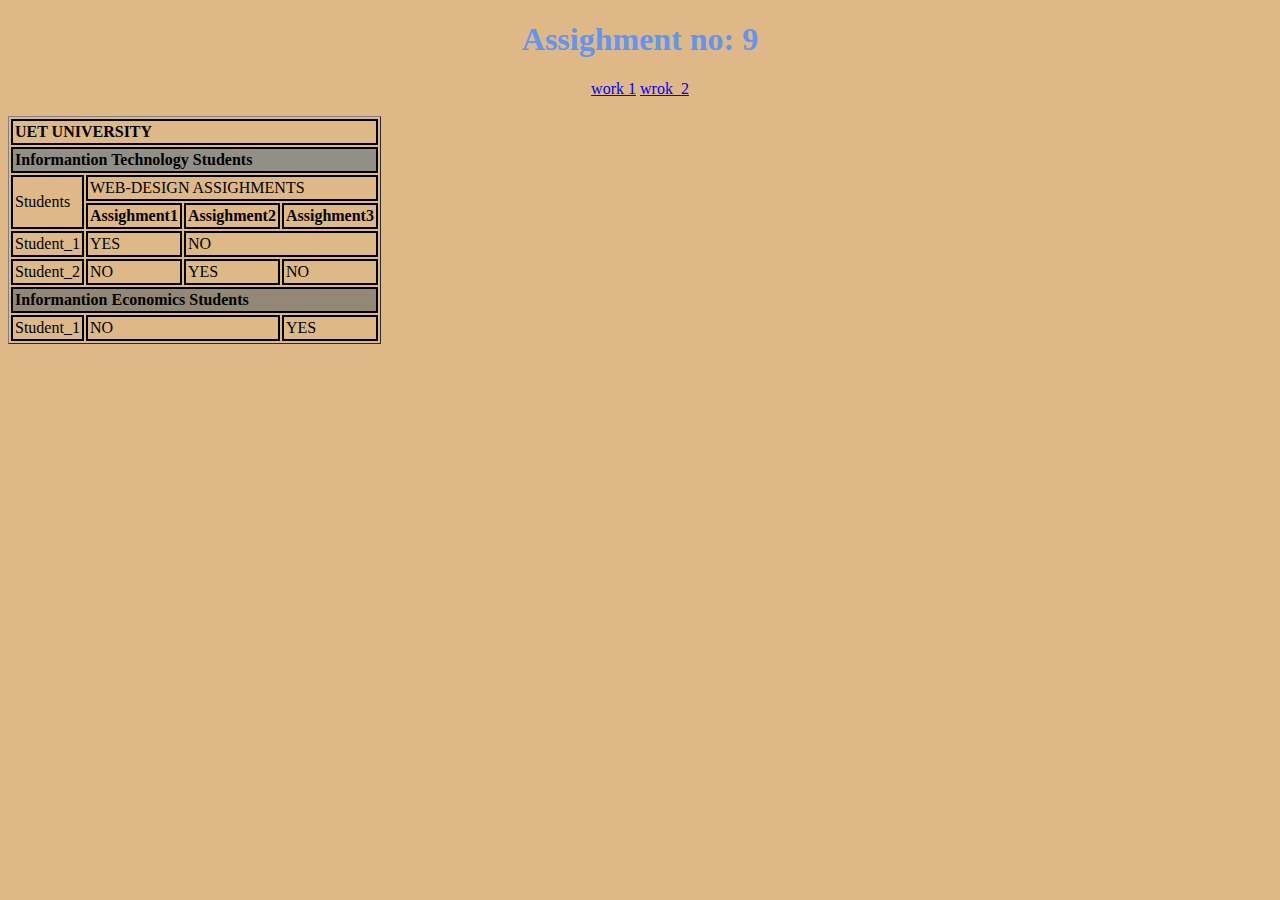
<file: index.html>
<!DOCTYPE html>
<html lang="en">
<head>
    <meta charset="UTF-8">
    <meta name="viewport" content="width=device-width, initial-scale=1.0">
    <title>zain ul abdin (116841)</title>
<link rel="stylesheet" href="stylestyle.css">
</head>
<body>
    <h1>Assighment no: 9</h1>
        <a href="index.html">work 1</a>
        <a href="wrok_2.html">wrok_2</a>
<br>
<br>
    <table border="PX1  class="class5">
        <tr>
            <td colspan="4"> <b> UET UNIVERSITY </b> </td>
        </tr>
        <tr>
            <td colspan="4" style="background-color: rgba(128, 133, 134, 0.812);">
                <b> Informantion Technology Students </b> </td>
        </tr>
        <tr>
            <td rowspan="2"> Students</td>
            <td colspan="3"> WEB-DESIGN ASSIGHMENTS</td>
        </tr>
        <tr>
            <th>Assighment1</th>
            <th>Assighment2</th>
            <th>Assighment3</th>
        </tr>
        <tr>
         <td>Student_1</td>
         <td>YES</td>
         <td colspan="2">NO</td>   
        </tr>
        <tr>
            <td>Student_2</td>
            <td>NO</td>
            <td>YES</td>
            <td>NO</td>
        </tr>
        <tr>
            <td colspan="4" style="background-color: rgba(100, 106, 106, 0.61);"> <b>
                 Informantion Economics Students </b></td>
        </tr>
        <tr>
            <td>Student_1</td>
            <td colspan="2"> NO</td>
            <td> YES </td>
        </tr>
    </table>
</body>
</html>
</file>
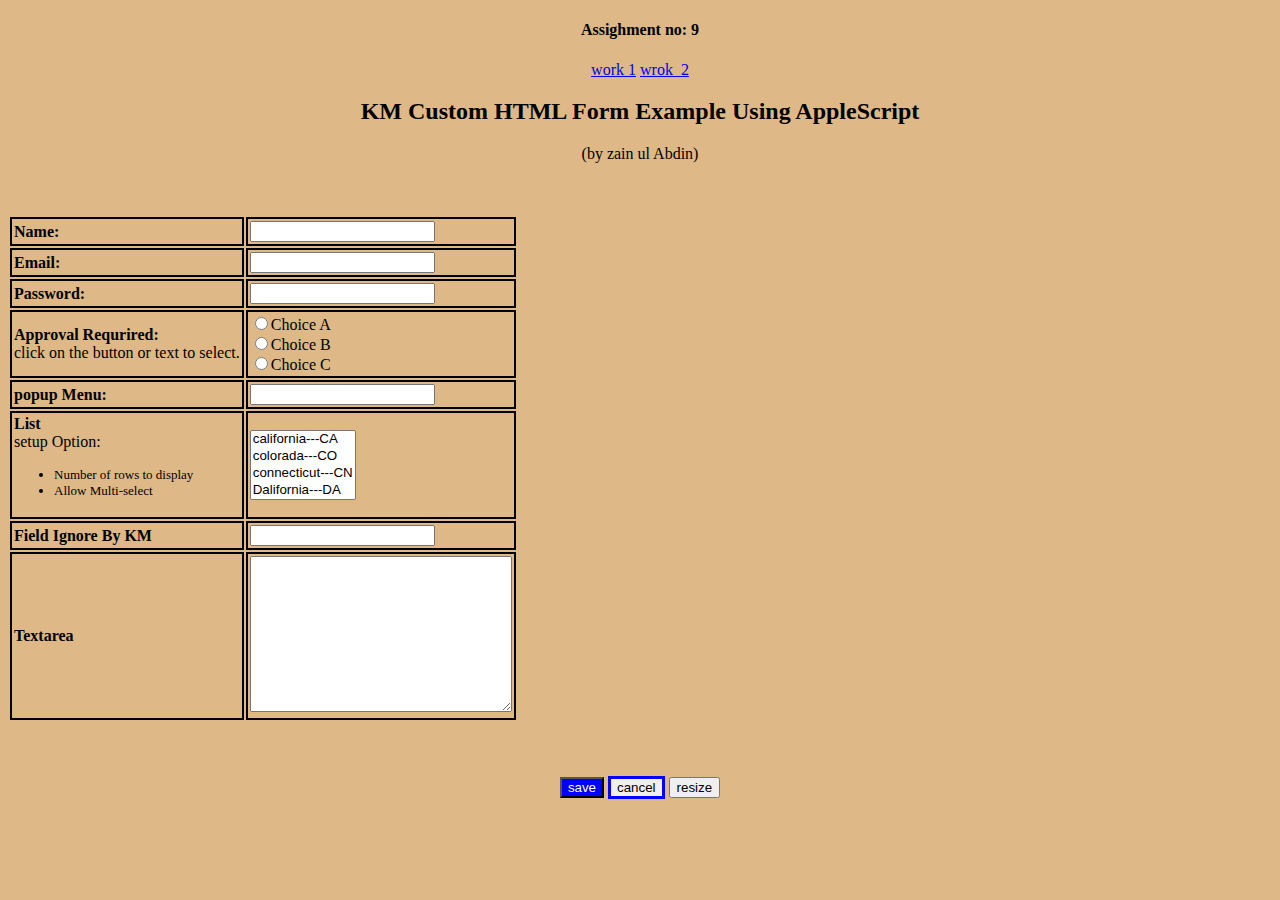
<file: wrok_2.html>
<!DOCTYPE html>
<html lang="en">
<head>
    <meta charset="UTF-8">
    <meta name="viewport" content="width=device-width, initial-scale=1.0">
    <title>zain ul abdin (116841)</title>
    <link rel="stylesheet" href="stylestyle.css">
   </head>
<body>
    <h4>Assighment no: 9</h4>
        <a href="index.html">work 1</a>
        <a href="wrok_2.html">wrok_2</a>
        <h2>KM Custom HTML Form Example Using AppleScript</h2>
        <p>(by zain ul Abdin)</p>
        <br>
        <br>
        <div>
        <table>
          <tr>
            <th>Name:</th>
            <td><input type="text" name="" id=""></td>
        </tr>
        <tr>
            <th>Email:</th>
            <td><input type="email" name="" id=""></td>
        </tr>
        <tr>
            <th>Password:</th>
            <td><input type="password" name="" id=""></td>
        </tr>
        <tr>
            <td> <b> Approval Requrired: </b> <br> click on the button or text to select. </td>
            <td> <input type="radio" name="Approval" id="" value="Choice A">Choice A<br>
                <input type="radio" name="Approval" id="" value="Choice B">Choice B<br>
                <input type="radio" name="Approval" id="" value="Choice C">Choice C<br>
        </tr>
        <tr>
            <th>popup Menu:</th>
            <td><input type="text" name="" id=""></td>
        </tr>
    </tr>
    <tr>
        <td> <b> List</b><br>
        setup Option: <br>
        <ul>
            <li style="font-size: small;">Number of rows to display</li>
            <li style="font-size: small;">Allow Multi-select </li>
        </ul> </td>
        <td>
            <select name="List" id="" multiple="multiple">
                <option value="california---CA">california---CA</option>
                <option value="colorada---CO">colorada---CO</option>
                <option value="connecticut---CN">connecticut---CN</option>
                <option value="Dalifornia---DA">Dalifornia---DA</option>
                <option value="Dolorado---Do">Dolorado---Do</option>
            </select>
        </td>
    </tr>
<tr>
    <th>Field Ignore By KM</th>
    <td><input type="text" name="" id=""></td>
</tr>
<tr>
    <th>Textarea</th>
    <td><textarea name="" id="" cols="30" rows="10"></textarea></td>
</tr>
        </table>
    </div>
        <br>
        <br>    
        <br>
              <input type="button" value="save" style="background-color: blue; -webkit-text-fill-color: white;">
              <input type="button" value="cancel" style="border: solid;border-color: blue;">
              <input type="button" value="resize">
</file>
<file: stylestyle.css>
h1{
    color: cornflowerblue;
}
.class5{
    border-top-right-radius: 0in;
    text-align: center;}
   
th,td{text-align: left;
    border: 2px solid black;
    padding: 2px;
}
body{
    background-color: burlywood;
    text-align: center;
    
}
h2,p,{text-align: center;}
table{align-items: center;}
</file>
